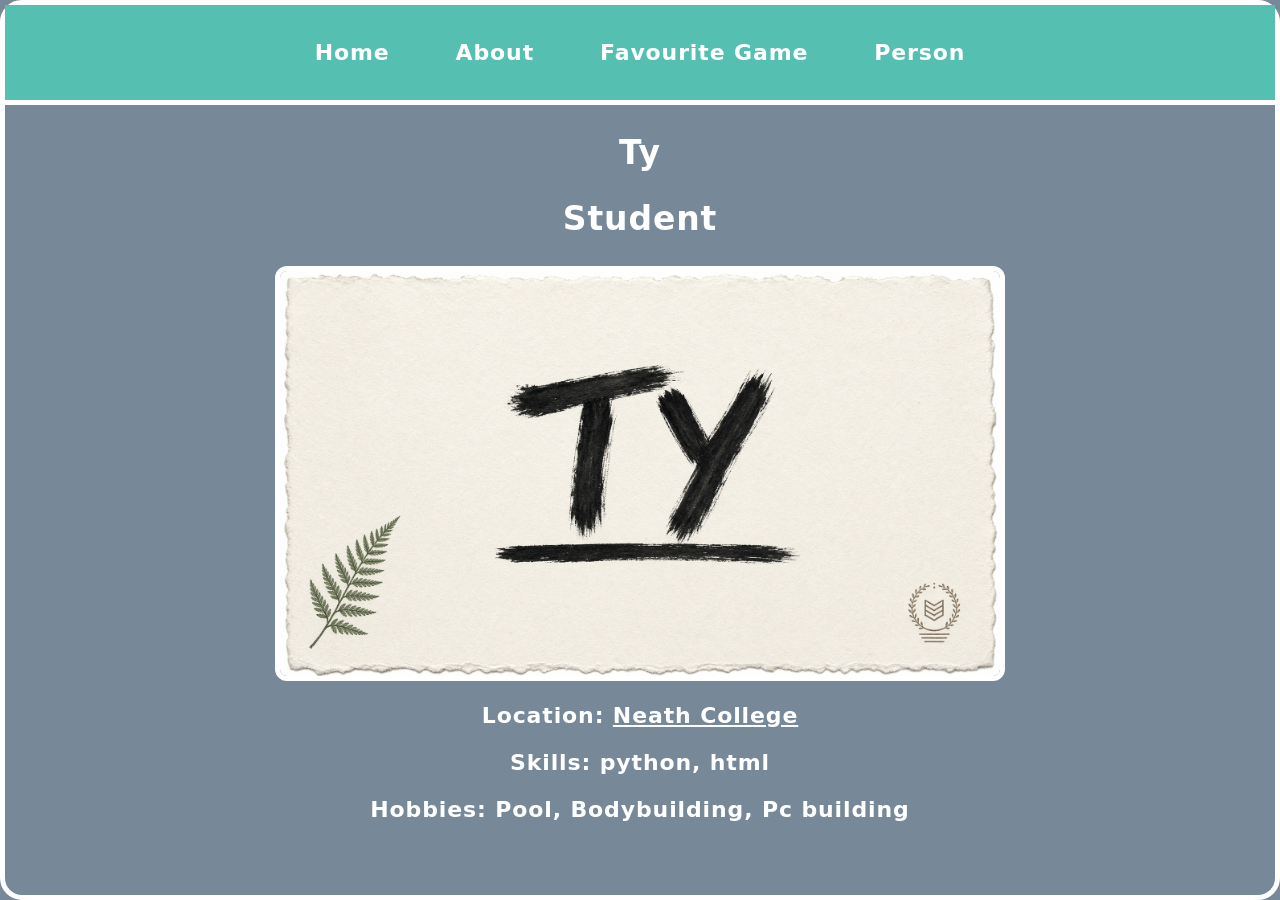
<file: index.html>
<!DOCTYPE html>
<html lang="en">
<head>
    <meta charset="UTF-8">
    <meta name="viewport" content="width=device-width, initial-scale=1.0">
    <title>Home</title>
    <link rel="icon" href="/assets/favicon.svg" type="image/svg+xml">
    <link rel="stylesheet" href="css/style.css">
    <script src="Scripts/script.js" defer></script>
</head>
<body>
<nav class="site-nav" aria-label="Main navigation">
    <a href="/">Home</a>
    <a href="/about">About</a>
    <a href="/game">Favourite Game</a>
    <a href="/person">Person</a>
</nav>
    <section id="home">
    <h1>Ty</h1>
    <h2>Student</h2>
    <img id="Image" src="assets/Ty img.jpg">
    <p>Location: <a href="https://www.nptcgroup.ac.uk">Neath College</a></p>
    <p>Skills: python, html</p>
    <p>Hobbies: Pool, Bodybuilding, Pc building</p>
</section>
</body>
</html>
</file>
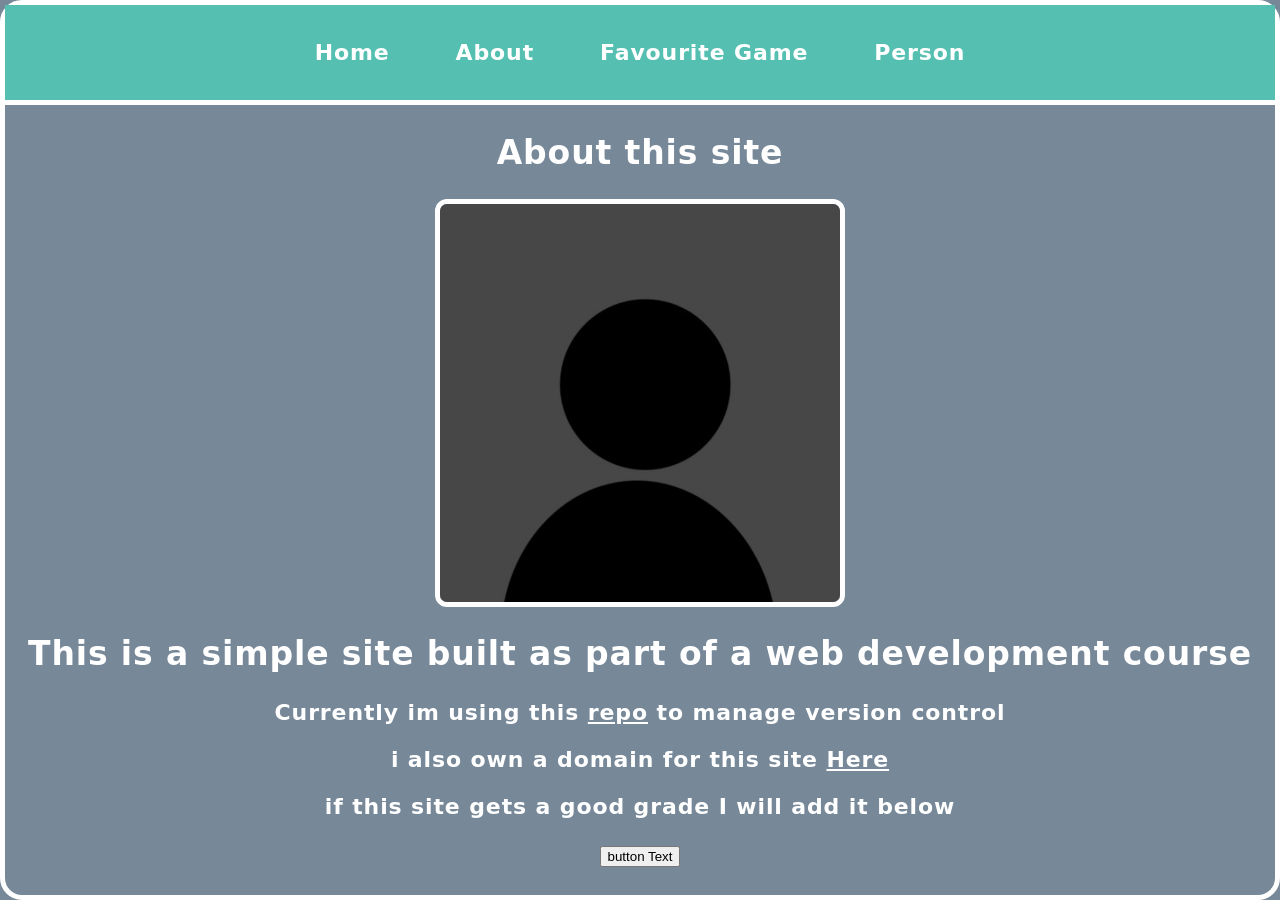
<file: HTML/about.html>
<!DOCTYPE html>
<html lang="en">
<head>
    <meta charset="UTF-8">
    <meta name="viewport" content="width=device-width, initial-scale=1.0">
    <title>About</title>
    <link rel="stylesheet" href="../css/style.css">
    <link rel="stylesheet" href="../css/PersonStyle.css">
    <script src="../Scripts/script.js" defer></script>
</head>
<body>
<nav class="site-nav" aria-label="Main navigation">
    <a href="../index.html">Home</a>
    <a href="about.html">About</a>
    <a href="game.html">Favourite Game</a>
    <a href="person.html">Person</a>
</nav>
    <section id="about">
        <h1>About this site</h1>
        <img id="Image" src="../assets/placeholder pfp.jpg">
        <h2>This is a simple site built as part of a web development course</h2>
        <p>Currently im using this <a href="https://github.com/tymwarburton/Website-1">repo</a> to manage version control</p>
        <p>i also own a domain for this site <a href="https://tyonline.uk/">Here</a></p>
        <p>if this site gets a good grade I will add it below</p>
        <button id="about-button">button Text</button>
    </section>
</body>
</html>
</file>
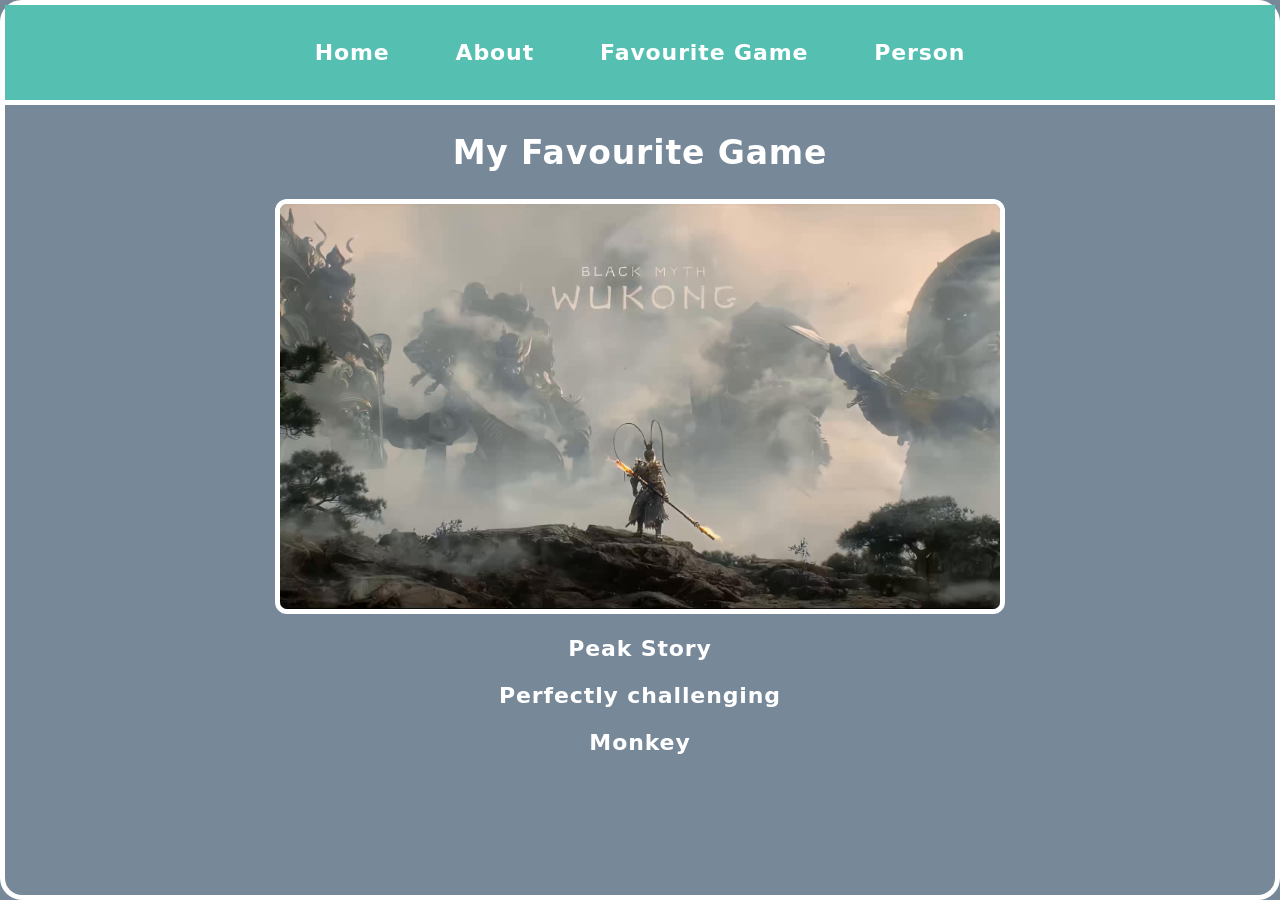
<file: HTML/game.html>
<!DOCTYPE html>
<html lang="en">
<head>
    <meta charset="UTF-8">
    <meta name="viewport" content="width=device-width, initial-scale=1.0">
    <title>Favourite Game</title>
    <link rel="icon" href="/assets/favicon.svg" type="image/svg+xml">
    <link rel="stylesheet" href="../css/style.css">
    <script src="../Scripts/script.js" defer></script>
</head>
<body>
<nav class="site-nav" aria-label="Main navigation">
    <a href="/">Home</a>
    <a href="/about">About</a>
    <a href="/game">Favourite Game</a>
    <a href="/person">Person</a>

</nav>
    <section id="game">
        <h1>My Favourite Game</h1>
        <img id="game-img" src="../assets/game img.jpg">
        <p>Peak Story</p>
        <p>Perfectly challenging</p>
        <p>Monkey</p>
    </section>
</body>
</html>
</file>
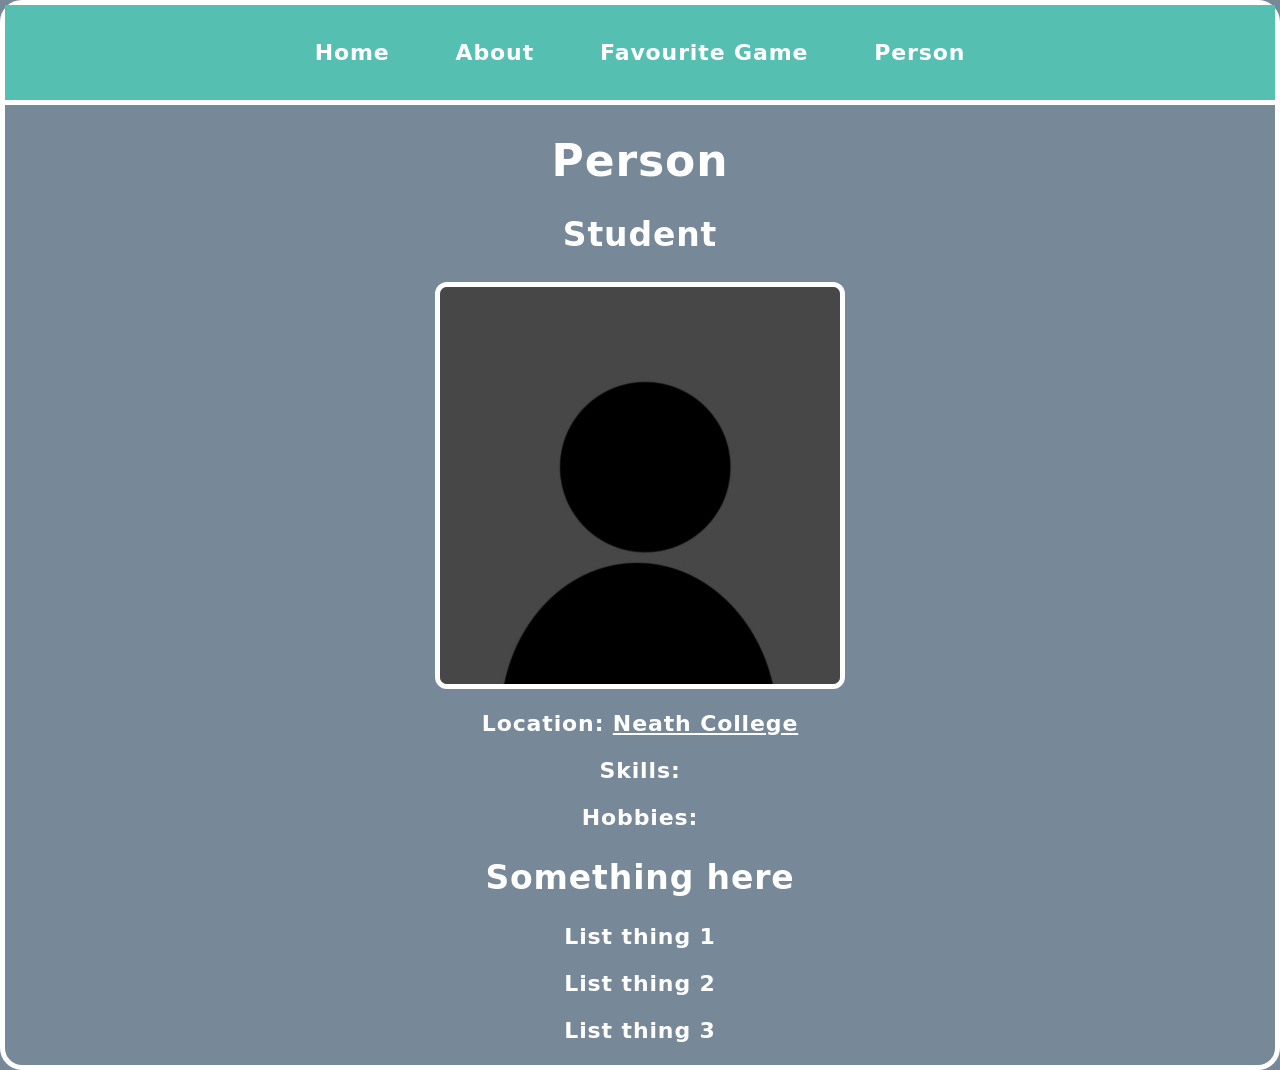
<file: HTML/person.html>
<!DOCTYPE html>
<html lang="en">
<head>
    <meta charset="UTF-8">
    <meta name="viewport" content="width=device-width, initial-scale=1.0">
    <title>Person</title>
    <link rel="icon" href="/assets/favicon.svg" type="image/svg+xml">
    <link rel="stylesheet" href="../css/style.css">
    <link rel="stylesheet" href="../css/PersonStyle.css">
    <script src="../Scripts/script.js" defer></script>
</head>
<body>
<nav class="site-nav" aria-label="Main navigation">
    <a href="/">Home</a>
    <a href="/about">About</a>
    <a href="/game">Favourite Game</a>
    <a href="/person">Person</a>
</nav>
    <h1>Person</h1>
    <h2>Student</h2>
    <img id="Image" src="../assets/placeholder pfp.jpg">
    <p>Location: <a href="https://www.nptcgroup.ac.uk">Neath College</a></p>
    <p>Skills: </p>
    <p>Hobbies: </p>
    <h2>Something here</h2>
    <p>List thing 1</p>
    <p>List thing 2</p>
    <p>List thing 3</p>
</body>
</html>
</file>
<file: css/style.css>
html {
  font-size: clamp(15px, 4vw, 22px);


}
.site-nav {
    position: sticky;
    top: 0;
    display: flex;
    justify-content: center;
    gap: 1rem;
    flex-wrap: wrap;
    padding: 1rem;
    background-color: #55c0b2;
    border-bottom: 5px solid white;
}
.site-nav a {
    padding: 0.6rem 1rem;
    color: white;
    text-decoration: none;
    border-radius: 6px;
}
body {
    background-color: lightslategrey;
    text-align: center;
    color: white;
    font-family: Inter, ui-sans-serif, system-ui, sans-serif;
    font-weight: 700;
    letter-spacing: 0.04em;
    margin: 0;
    border: 5px solid white;
    border-radius: 1rem;
    min-height: 100vh;
    box-sizing: border-box;
}

img {
    display: block;
    width: 75%;
    max-width: 720px;
    margin: 0 auto;
    border-radius: 12px;
    border: 5px solid #fff;
    cursor: pointer;
    transition: transform 0.3s;
}

img.pop {
    transform: scale(1.1);
}

a {
    color: white;
}

li {
    margin-left: 50px;
    line-height: 200%;
    font-size: 120%;
}
</file>
<file: css/PersonStyle.css>
img {
    width: 80%;
}

#Image {
    width: 35%;
    max-width: 400px;
}
</file>
